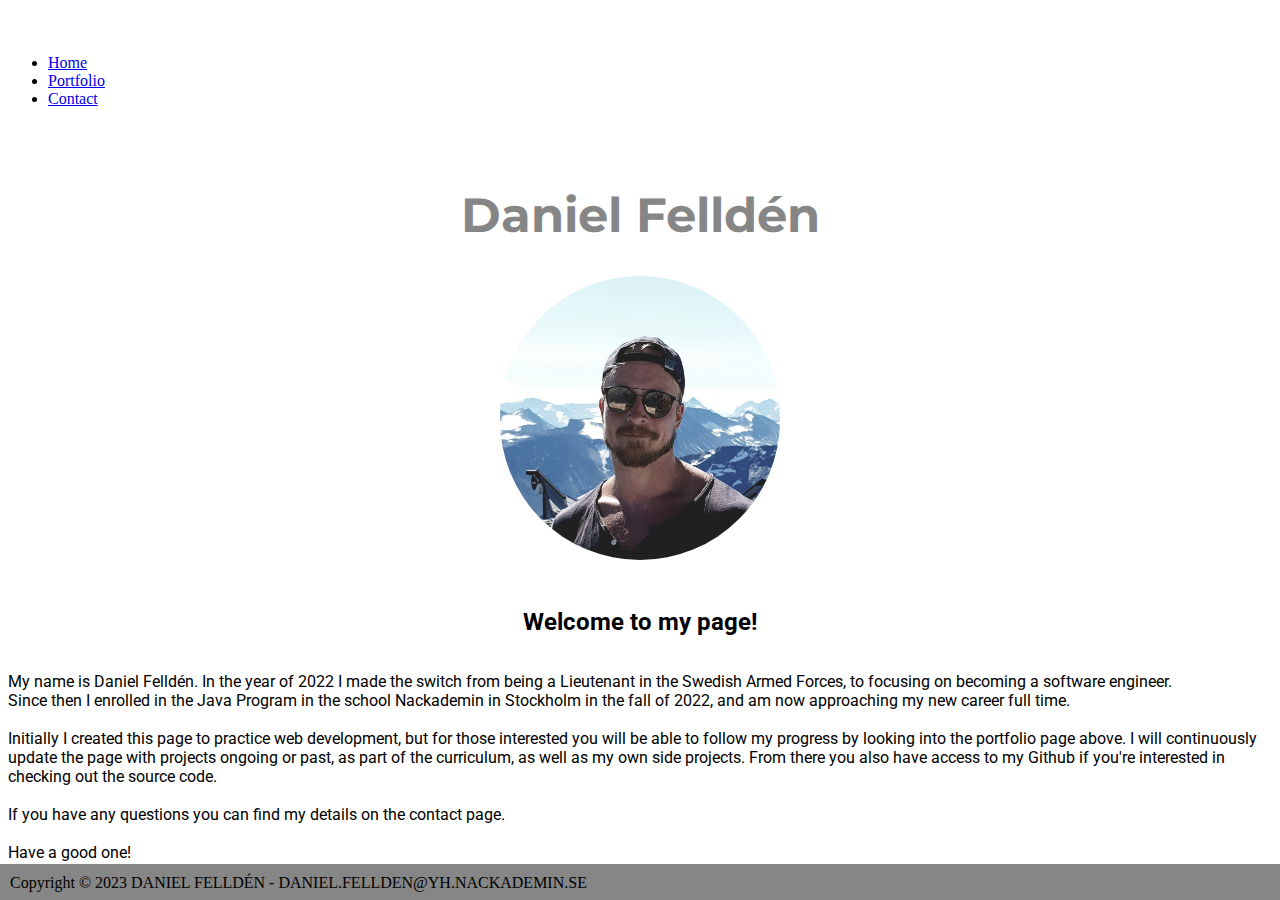
<file: index.html>
<!DOCTYPE html>
<html lang="en">
  <head>
    <style>
      @import url("https://fonts.googleapis.com/css2?family=Montserrat:wght@300&display=swap");
    </style>
    <style>
      @import url("https://fonts.googleapis.com/css2?family=Roboto:wght@300&display=swap");
    </style>
    <link href="style.css" rel="stylesheet" />
    <meta charset="UTF-8" />
    <meta http-equiv="X-UA-Compatible" content="IE=edge" />
    <meta name="viewport" content="width=device-width, initial-scale=1.0" />
    <title>Daniel Felldén Portfolio</title>
    <link
      href="https://cdn.jsdelivr.net/npm/bootstrap@5.3.0-alpha1/dist/css/bootstrap.min.css"
      rel="stylesheet"
      integrity="sha384-GLhlTQ8iRABdZLl6O3oVMWSktQOp6b7In1Zl3/Jr59b6EGGoI1aFkw7cmDA6j6gD"
      crossorigin="anonymous"
    />
  </head>
  <body>
    <nav class="navbar navbar-expand navbar-dark bg-dark">
      <div class="container">
        <ul class="navbar-nav">
          <li class="nav-item">
            <a href="index.html" class="nav-link active" aria-current="page"
              >Home</a
            >
          </li>
          <li class="nav-item">
            <a href="portfolio.html" class="nav-link">Portfolio</a>
          </li>
          <li class="nav-item">
            <a href="contact.html" class="nav-link">Contact</a>
          </li>
        </ul>
      </div>
    </nav>
    <div class="container">
      <div class="home-page-content">
        <h1 id="home-page-name">Daniel Felldén</h1>
        <img src="images/danpic2.jpg" alt="bild på Daniel" id="danpic" />

        <h2 class="custom-header">
          <br />
          Welcome to my page!
        </h2>
        <p class="custom-text">
          My name is Daniel Felldén. In the year of 2022 I made the switch from
          being a Lieutenant in the Swedish Armed Forces, to focusing on
          becoming a software engineer. <br />
          Since then I enrolled in the Java Program in the school Nackademin in
          Stockholm in the fall of 2022, and am now approaching my new career
          full time. <br />
          <br />

          Initially I created this page to practice web development, but for
          those interested you will be able to follow my progress by looking
          into the portfolio page above. I will continuously update the page with
          projects ongoing or past, as part of the
          curriculum, as well as my own side projects. From there you also have
          access to my Github if you're interested in checking out the source
          code. <br /><br />

          If you have any questions you can find my details on the contact page.
          <br /><br />

          Have a good one!
        </p>
      </div>
    </div>

    <div class="footer">
      <div class="”footer-content”">
        <hr />
        <p id="footer-text">
          Copyright &copy; 2023 DANIEL FELLDÉN - DANIEL.FELLDEN@YH.NACKADEMIN.SE
        </p>
      </div>
    </div>

    <script
      defer
      src="https://cdn.jsdelivr.net/npm/bootstrap@5.3.0-alpha1/dist/js/bootstrap.bundle.min.js"
      integrity="sha384-w76AqPfDkMBDXo30jS1Sgez6pr3x5MlQ1ZAGC+nuZB+EYdgRZgiwxhTBTkF7CXvN"
      crossorigin="anonymous"
    ></script>
  </body>
</html>
</file>
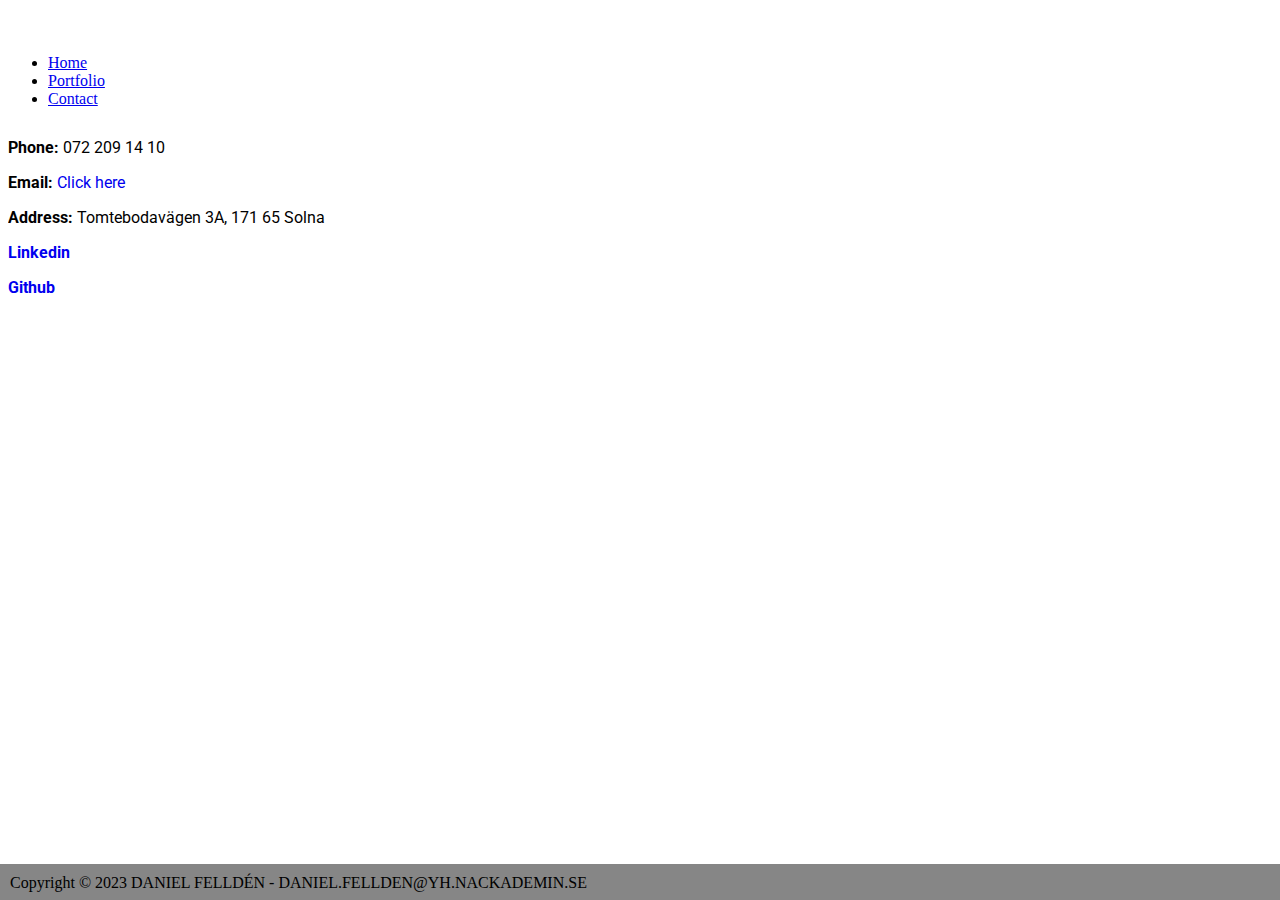
<file: contact.html>
<!DOCTYPE html>
<html lang="en">
  <head>
    <style>
      @import url("https://fonts.googleapis.com/css2?family=Roboto:wght@300&display=swap");
    </style>
    <link href="style.css" rel="stylesheet" />
    <meta charset="UTF-8" />
    <meta http-equiv="X-UA-Compatible" content="IE=edge" />
    <meta name="viewport" content="width=device-width, initial-scale=1.0" />
    <title>My Bootstrap page</title>
    <link
      href="https://cdn.jsdelivr.net/npm/bootstrap@5.3.0-alpha1/dist/css/bootstrap.min.css"
      rel="stylesheet"
      integrity="sha384-GLhlTQ8iRABdZLl6O3oVMWSktQOp6b7In1Zl3/Jr59b6EGGoI1aFkw7cmDA6j6gD"
      crossorigin="anonymous"
    />
  </head>
  <body>
    <nav class="navbar navbar-expand navbar-dark bg-dark">
      <div class="container">
        <ul class="navbar-nav">
          <li class="nav-item">
            <a href="index.html" class="nav-link">Home</a>
          </li>
          <li class="nav-item">
            <a href="portfolio.html" class="nav-link">Portfolio</a>
          </li>
          <li class="nav-item">
            <a href="contact.html" class="nav-link active" aria-current="page"
              >Contact</a
            >
          </li>
        </ul>
      </div>
    </nav>
    <div class="container">
      <div class="row">
        <div class="col">
          <div class="box">
            <p class="custom-text"><strong>Phone:</strong> 072 209 14 10</p>
            <p class="custom-text">
              <strong>Email:</strong>
              <a
                href="mailto:daniel.fellden@yh.nackademin.se"
                target="_blank"
                class="custom-link"
                >Click here</a
              >
            </p>

            <p class="custom-text">
              <strong>Address:</strong> Tomtebodavägen 3A, 171 65 Solna
            </p>
            <p class="custom-text">
              <a
                href="https://www.linkedin.com/in/daniel-felld%C3%A9n-96399324b/"
                target="_blank"
                class="custom-link"
                ><strong>Linkedin</strong></a
              >
            </p>
            <p class="custom-text">
              <a
                href="https://github.com/dafe2201"
                target="_blank"
                class="custom-link"
                ><strong>Github</strong></a
              >
            </p>
          </div>
        </div>
        <div class="col">
          <div class="box">
            <iframe
              src="https://www.google.com/maps/embed?pb=!1m18!1m12!1m3!1d2034.260097911335!2d18.021141416145028!3d59.34530601678347!2m3!1f0!2f0!3f0!3m2!1i1024!2i768!4f13.1!3m3!1m2!1s0x465f9d9d263b022d%3A0x82fc0f30ed84f9ed!2sNackademin!5e0!3m2!1ssv!2sse!4v1678190854089!5m2!1ssv!2sse"
              width="600"
              height="450"
              style="border: 0"
              allowfullscreen=""
              loading="lazy"
              referrerpolicy="no-referrer-when-downgrade"
            ></iframe>
          </div>
        </div>
      </div>
    </div>

    <div class="footer">
      <div class="”footer-content”">
        <hr />
        <p id="footer-text">
          Copyright &copy; 2023 DANIEL FELLDÉN - DANIEL.FELLDEN@YH.NACKADEMIN.SE
        </p>
      </div>
    </div>

    <script
      defer
      src="https://cdn.jsdelivr.net/npm/bootstrap@5.3.0-alpha1/dist/js/bootstrap.bundle.min.js"
      integrity="sha384-w76AqPfDkMBDXo30jS1Sgez6pr3x5MlQ1ZAGC+nuZB+EYdgRZgiwxhTBTkF7CXvN"
      crossorigin="anonymous"
    ></script>
  </body>
</html>
</file>
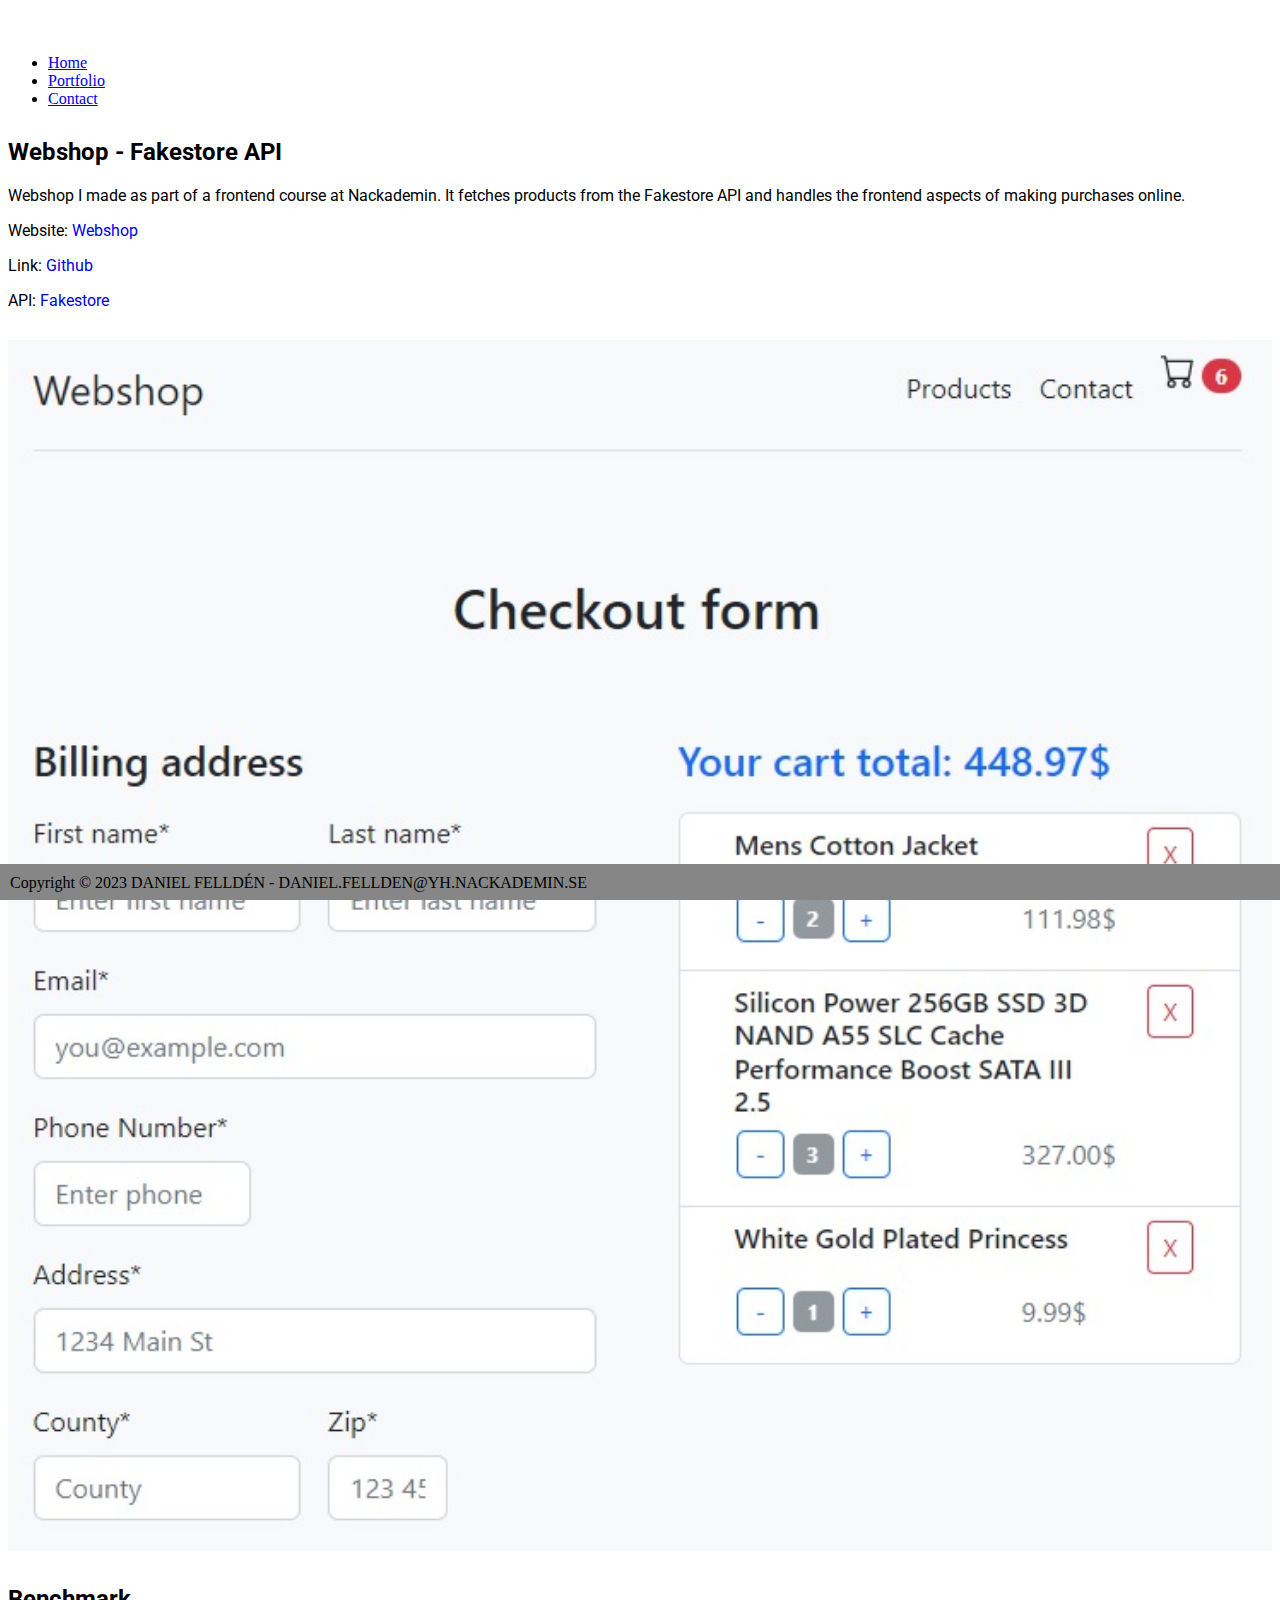
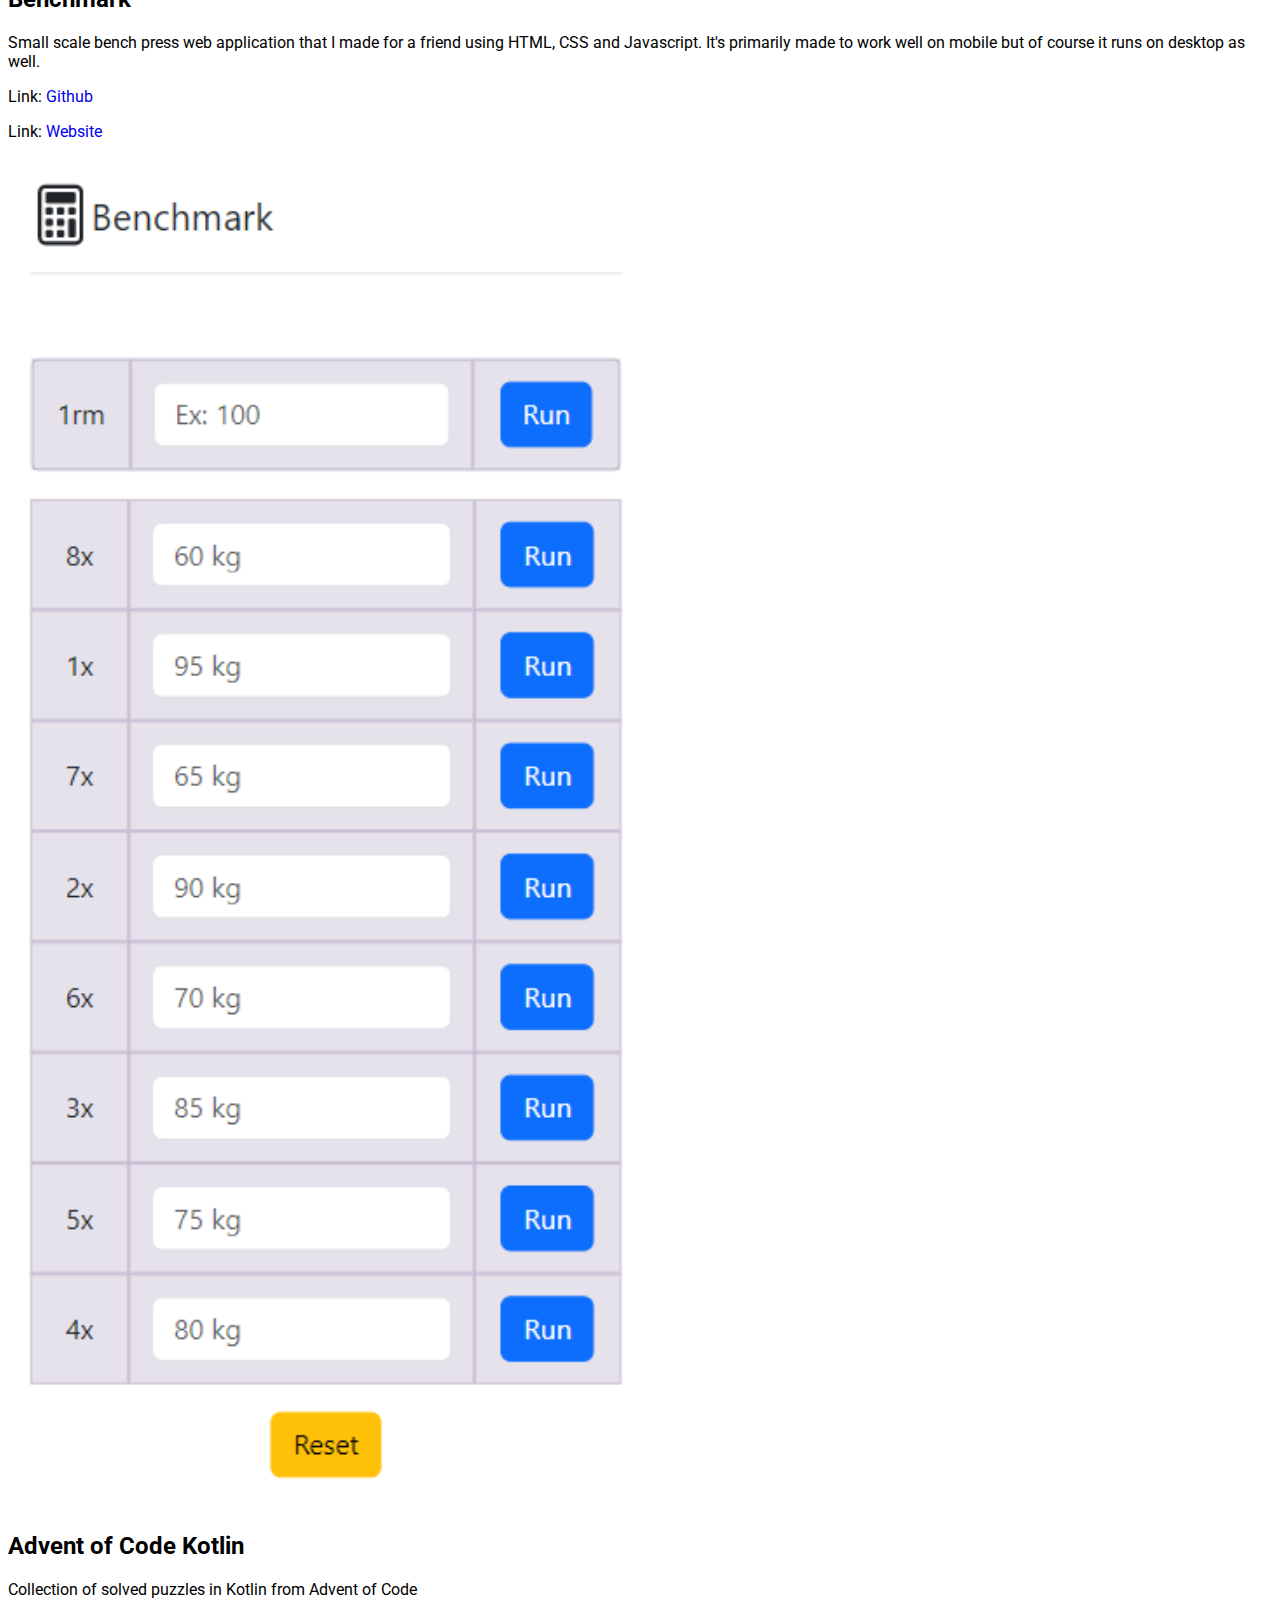
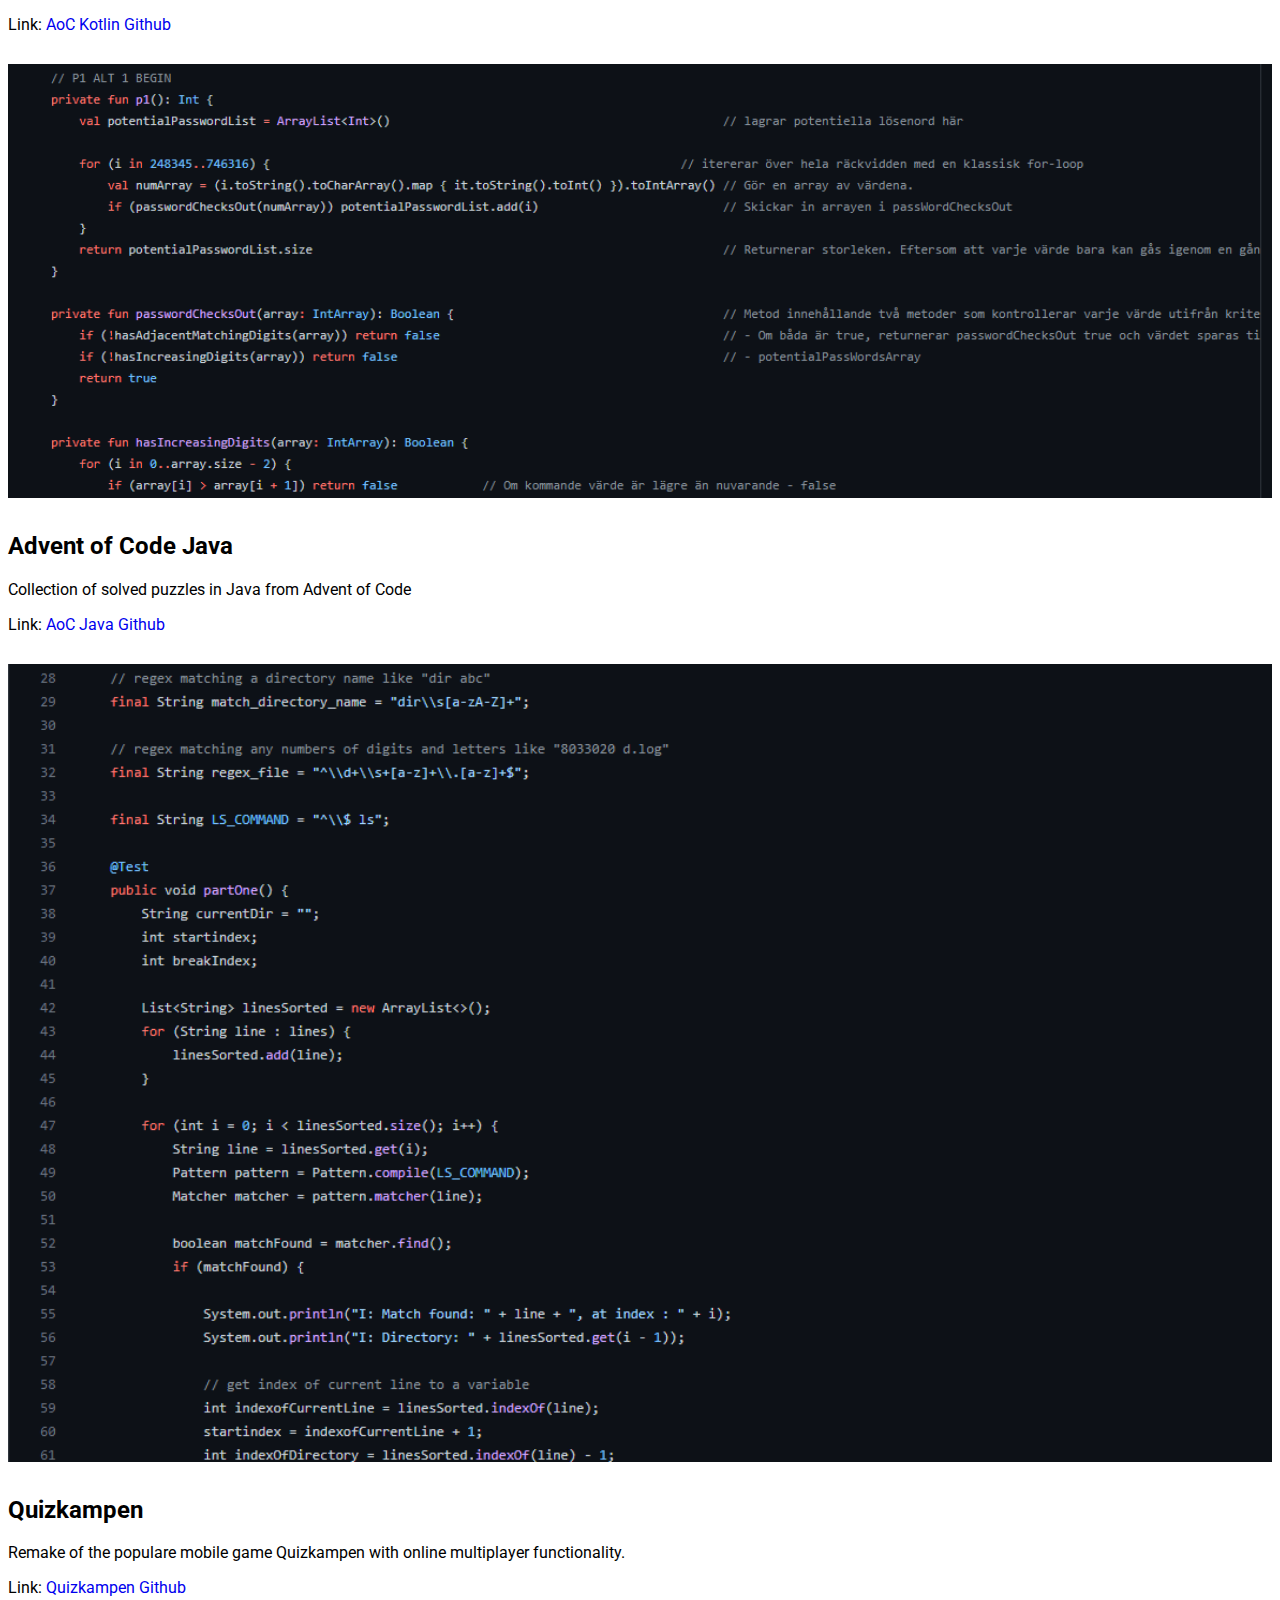
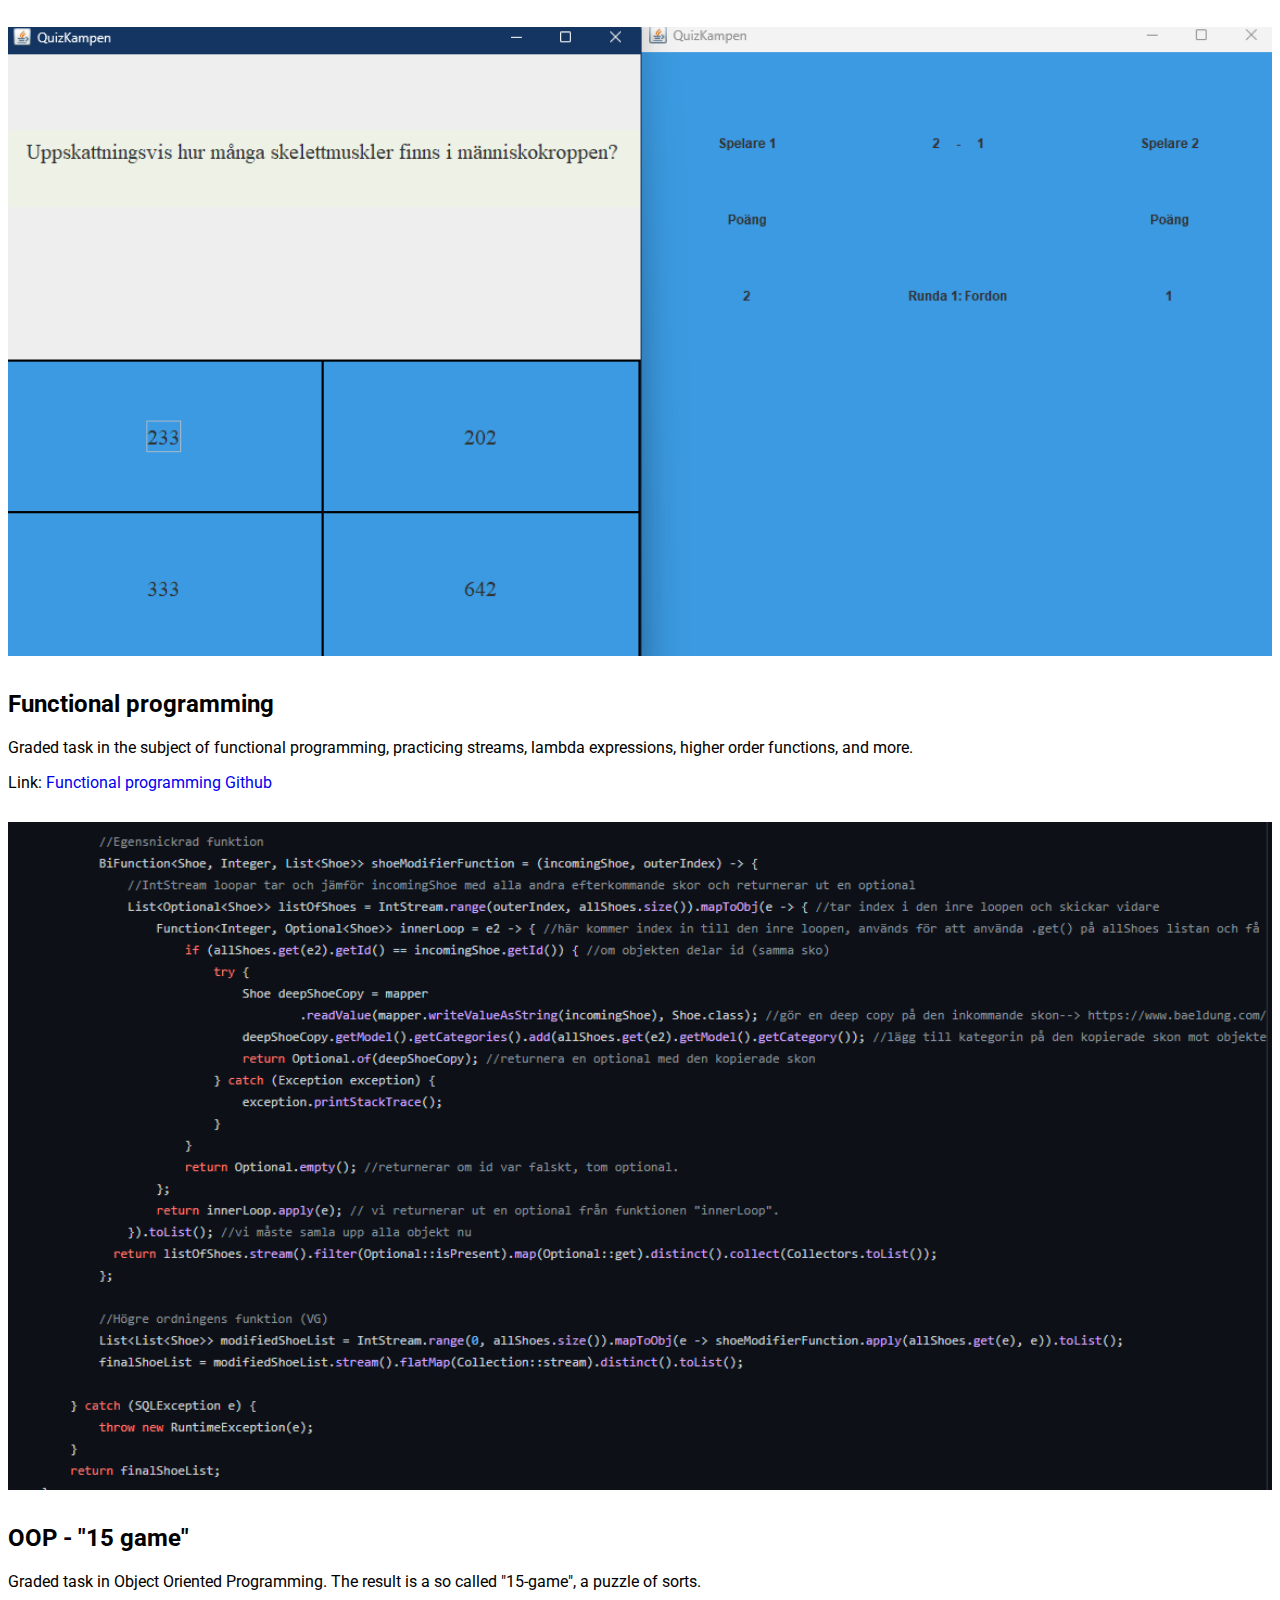
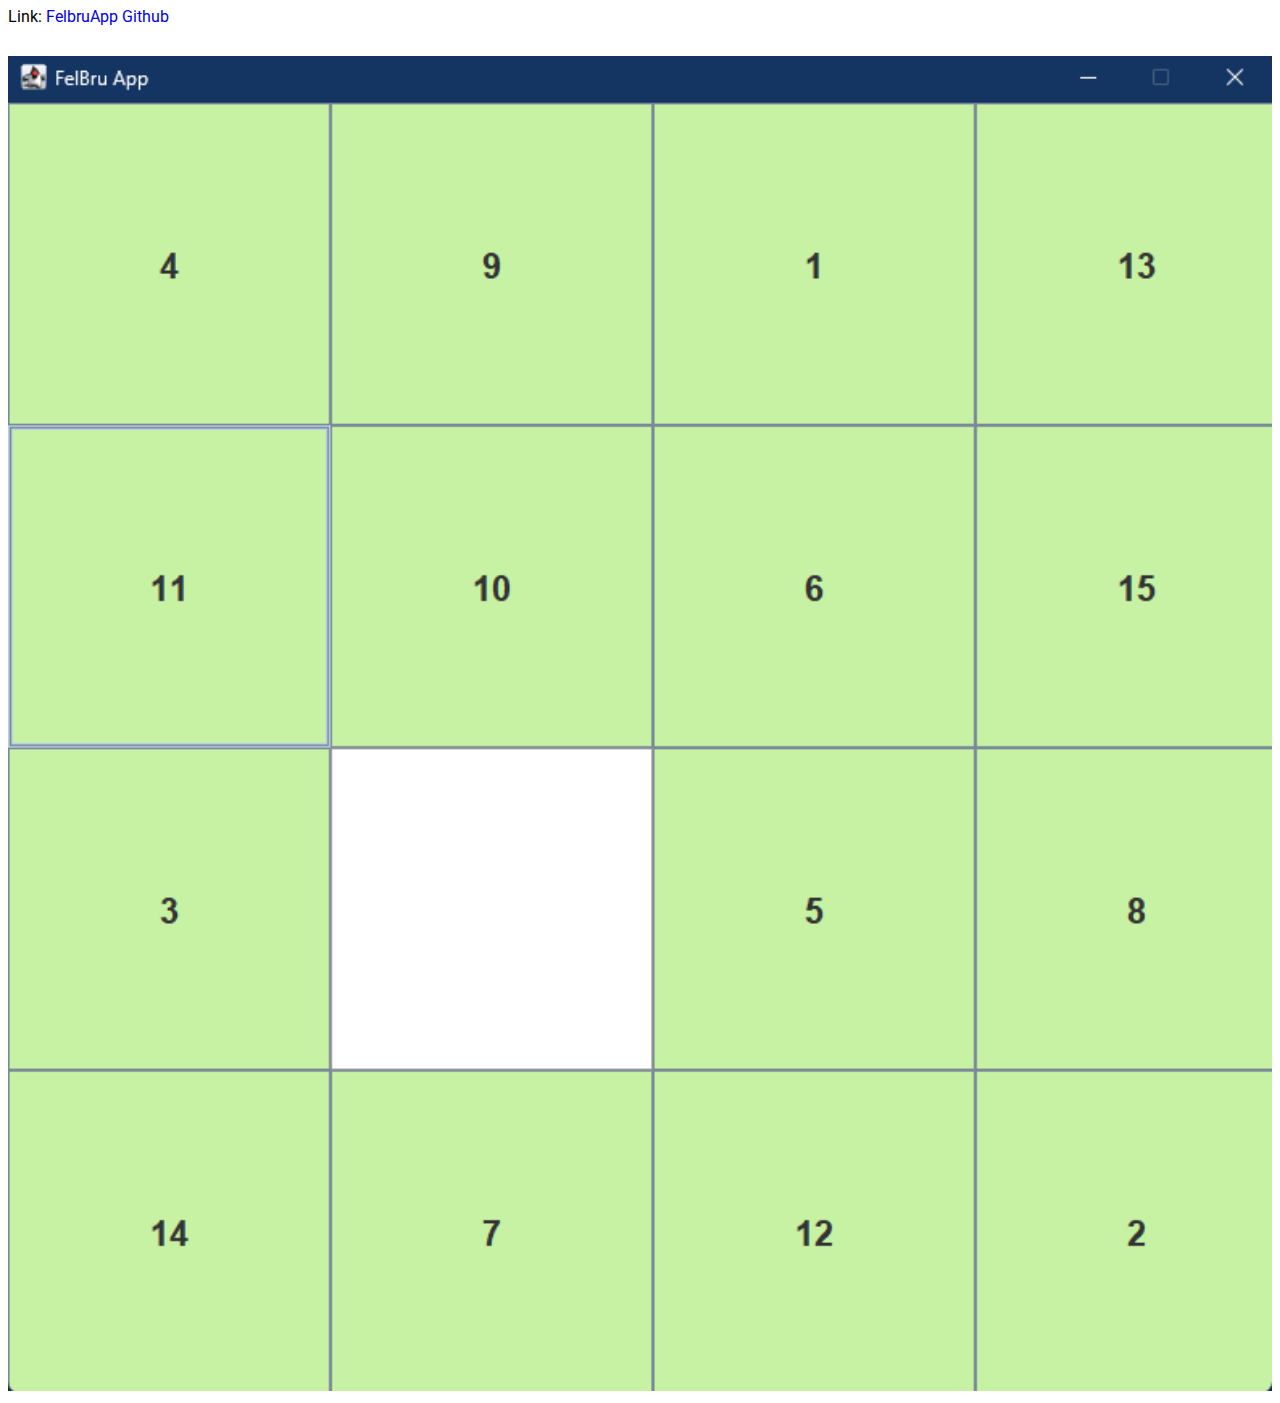
<file: portfolio.html>
<!DOCTYPE html>
<html lang="en">
  <head>
    <style>
      @import url("https://fonts.googleapis.com/css2?family=Roboto:wght@300&display=swap");
    </style>
    <link href="style.css" rel="stylesheet" />
    <meta charset="UTF-8" />
    <meta http-equiv="X-UA-Compatible" content="IE=edge" />
    <meta name="viewport" content="width=device-width, initial-scale=1.0" />
    <title>My Bootstrap page</title>
    <link
      href="https://cdn.jsdelivr.net/npm/bootstrap@5.3.0-alpha1/dist/css/bootstrap.min.css"
      rel="stylesheet"
      integrity="sha384-GLhlTQ8iRABdZLl6O3oVMWSktQOp6b7In1Zl3/Jr59b6EGGoI1aFkw7cmDA6j6gD"
      crossorigin="anonymous"
    />
  </head>
  <body>
    <nav class="navbar navbar-expand navbar-dark bg-dark">
      <div class="container">
        <ul class="navbar-nav">
          <li class="nav-item">
            <a href="index.html" class="nav-link">Home</a>
          </li>
          <li class="nav-item">
            <a href="portfolio.html" class="nav-link active" aria-current="page"
              >Portfolio</a
            >
          </li>
          <li class="nav-item">
            <a href="contact.html" class="nav-link">Contact</a>
          </li>
        </ul>
      </div>
    </nav>

    <div class="container">

      <div class="row">
        <div class="col">
          <div class="box">
            <h2 class="custom-header">Webshop - Fakestore API</h2>
            <p class="custom-text">
              Webshop I made as part of a frontend course at Nackademin. It fetches products from the Fakestore API and handles the frontend aspects of making purchases online.
            </p>
            <p class="custom-text">
              Website:
              <a
                href="https://dafe-webshop-fakestore.netlify.app/index.html"
                target="_blank"
                class="custom-link"
                >Webshop</a
              >
            </p>
            <p class="custom-text">
              Link:
              <a
                href="https://github.com/dafe2201/Frontend-inl-vg-danfel"
                target="_blank"
                class="custom-link"
                >Github</a
              >
            </p>
            <p class="custom-text">
              API:
              <a
                href="https://fakestoreapi.com/"
                target="_blank"
                class="custom-link"
                >Fakestore</a
              >
            </p>
          </div>
        </div>
        <div class="col">
          <div class="box">
            <img
              class="portfolio-pics"
              src="images\webshop1.jpg"
              alt="picture of page from Webshop"
              id="webshop-pic"
            />
          </div>
        </div>
      </div>

      <div class="row">
        <div class="col">
          <div class="box">
            <h2 class="custom-header">Benchmark</h2>
            <p class="custom-text">
              Small scale bench press web application that I made for a friend
              using HTML, CSS and Javascript. It's primarily made to work well
              on mobile but of course it runs on desktop as well.
            </p>
            <p class="custom-text">
              Link:
              <a
                href="https://github.com/dafe2201/Bulgaren"
                target="_blank"
                class="custom-link"
                > Github</a
                
              >
            </p>
            <p class="custom-text">
              Link:
              <a
                href="https://dafe2201-bulgarian-generator.netlify.app/"
                target="_blank"
                class="custom-link"
                >Website</a

              >
            </p>
          </div>
        </div>
        <div class="col">
          <div class="box">
            <img
              class="portfolio-pics"
              src="images/bench.png"
              alt="picture of Benchmark web app"
              id="bench-pic"
            />
          </div>
        </div>
      </div>

      <div class="row">
        <div class="col">
          <div class="box">
            <h2 class="custom-header">Advent of Code Kotlin</h2>
            <p class="custom-text">
              Collection of solved puzzles in Kotlin from Advent of Code
            </p>
            <p class="custom-text">
              Link:
              <a
                href="https://github.com/dafe2201/FunkProgInlamningsuppgift2NY"
                target="_blank"
                class="custom-link"
                >AoC Kotlin Github</a
              >
            </p>
          </div>
        </div>
        <div class="col">
          <div class="box">
            <img
              class="portfolio-pics"
              src="images\aoc2.png"
              alt="picture of code from AOC"
              id="AoC-pic"
            />
          </div>
        </div>
      </div>

      <div class="row">
        <div class="col">
          <div class="box">
            <h2 class="custom-header">Advent of Code Java</h2>
            <p class="custom-text">
              Collection of solved puzzles in Java from Advent of Code
            </p>
            <p class="custom-text">
              Link:
              <a
                href="https://github.com/dafe2201/AdventOfCode22"
                target="_blank"
                class="custom-link"
                >AoC Java Github</a
              >
            </p>
          </div>
        </div>
        <div class="col">
          <div class="box">
            <img
              class="portfolio-pics"
              src="images\AoC1.png"
              alt="picture of code from AOC"
              id="quizkampen-pic"
            />
          </div>
        </div>
      </div>

      <div class="row">
        <div class="col">
          <div class="box">
            <h2 class="custom-header">Quizkampen</h2>
            <p class="custom-text">
              Remake of the populare mobile game Quizkampen with online
              multiplayer functionality.
            </p>
            <p class="custom-text">
              Link:
              <a
                href="https://github.com/dafe2201/QuizkampenRedTeam"
                target="_blank"
                class="custom-link"
                >Quizkampen Github</a
              >
            </p>
          </div>
        </div>
        <div class="col">
          <div class="box">
            <img
              class="portfolio-pics"
              src="images/quizkampen1.png"
              alt="Picture of Quizkampen"
              id="quizkampen-pic"
            />
          </div>
        </div>
      </div>
      <div class="row">
        <div class="col">
          <div class="box">
            <h2 class="custom-header">Functional programming</h2>
            <p class="custom-text">
              Graded task in the subject of functional programming, practicing
              streams, lambda expressions, higher order functions, and more.
            </p>
            <p class="custom-text">
              Link:
              <a
                href="https://github.com/dafe2201/FunkProgInlamningsuppgift"
                target="_blank"
                class="custom-link"
                >Functional programming Github</a
              >
            </p>
          </div>
        </div>
        <div class="col">
          <div class="box">
            <img
              class="portfolio-pics"
              src="images/funkprog1.png"
              alt="Picture of code from funktionell programmering"
              id="funkprog-pic"
            />
          </div>
        </div>
      </div>
      <div class="row">
        <div class="col">
          <div class="box">
            <h2 class="custom-header">OOP - "15 game"</h2>
            <p class="custom-text">
              Graded task in Object Oriented Programming. The result is a so
              called "15-game", a puzzle of sorts.
            </p>
            <p class="custom-text">
              Link:
              <a
                href="https://github.com/dafe2201/FelbruApp"
                target="_blank"
                class="custom-link"
                >FelbruApp Github</a
              >
            </p>
          </div>
        </div>
        <div class="col">
          <div class="box">
            <img
              class="portfolio-pics"
              src="images/Felbruapp1.png"
              alt="Picture from Felbruapp"
              id="Felbruapp-pic"
            />
          </div>
        </div>
      </div>
    </div>

    <div class="footer">
      <div class="”footer-content”">
        <hr />
        <p id="footer-text">
          Copyright &copy; 2023 DANIEL FELLDÉN - DANIEL.FELLDEN@YH.NACKADEMIN.SE
        </p>
      </div>
    </div>

    <script
      defer
      src="https://cdn.jsdelivr.net/npm/bootstrap@5.3.0-alpha1/dist/js/bootstrap.bundle.min.js"
      integrity="sha384-w76AqPfDkMBDXo30jS1Sgez6pr3x5MlQ1ZAGC+nuZB+EYdgRZgiwxhTBTkF7CXvN"
      crossorigin="anonymous"
    ></script>
  </body>
</html>
</file>
<file: style.css>
body {
    padding-top: 30px;
}

#danpic {
    width: 280px;
    border-radius: 140px;
}

.home-page-content{
    padding-top: 30px;
    display: flex;
    flex-direction: column;
    flex-wrap: wrap;
    align-content: center;
    align-items: center;
}

.footer {
    height: 36px;
    width: 100%;
    background-image: none;
    background-color: #868686;
    background-repeat: repeat;
    background-attachment: scroll;
    background-position: 0% 0%;
    position: fixed;
    bottom: 0pt;
    left: 0pt;
  }
  
  .footer-content {
    height: 24px;
    width: 1000px;
    margin: 10px;
  }
  
  #footer-text {
    margin: 10px;
  }

  hr{
    display: none;
  }

  .portfolio-pics {
    width: 100%;
    height: 100%;
  }

  .box {
    margin-top: 30px;

    /*

    --For debugging--

    background-color: lightblue;
    border: 1px solid;
    min-height: 50px;

    */
  }
  .custom-link {
    text-decoration: none;
  }

  #home-page-name {
    font-family: 'Montserrat', sans-serif;
    font-size: xxx-large;
    color: #868686;
  }

  .custom-text {
    font-family: 'Roboto', sans-serif;
  }

  .custom-header {
    font-family: 'Roboto', sans-serif;
  }

  #bench-pic{
    width: 50%;
    height: 50%;
  }
</file>
